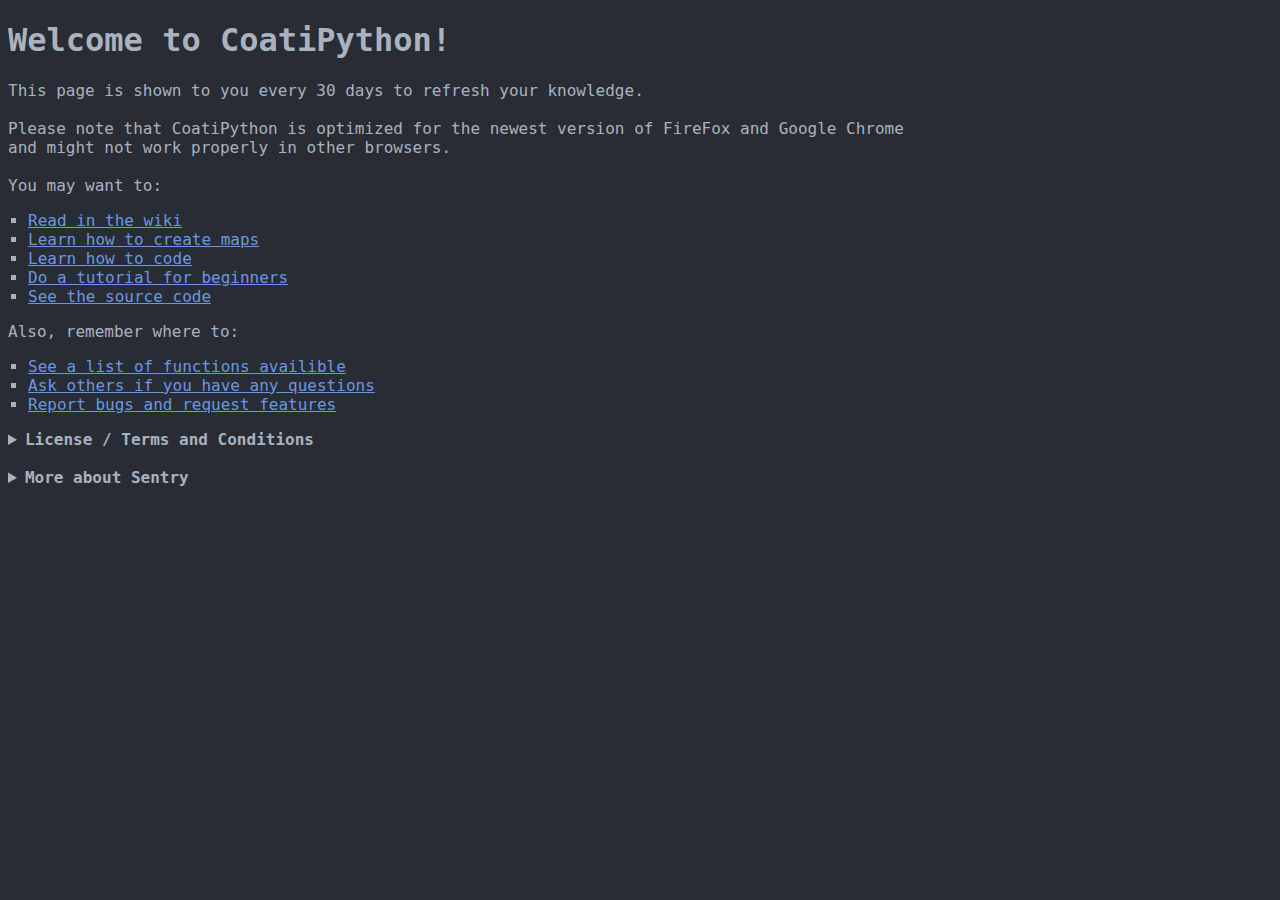
<file: welcome/index.html>
<!DOCTYPE html>
<html>
<head>
  <meta charset="utf-8">
  <title>Welcome to CoatiPython!</title>
  <link rel="stylesheet" type="text/css" href="main.css"></link>
</head>
<body>
  <h1>Welcome to CoatiPython!</h1>
  <p>
    This page is shown to you every 30 days to refresh your knowledge.<br><br>
    Please note that CoatiPython is optimized for the newest version of FireFox and Google Chrome<br>and might not work properly in other browsers.<br><br>
    You may want to:
    <ul>
      <li><a target="_blank" href="https://github.com/J0J0HA/CoatiPython/wiki">Read in the wiki</a></li>
      <li><a target="_blank" href="https://github.com/J0J0HA/CoatiPython/wiki/Creating-maps">Learn how to create maps</a></li>
      <li><a target="_blank" href="https://github.com/J0J0HA/CoatiPython/wiki/Coding-with-Python">Learn how to code</a></li>
      <li><a target="_blank" href="https://github.com/J0J0HA/CoatiPython/wiki/Getting-started">Do a tutorial for beginners</a></li>
      <li><a target="_blank" href="https://github.com/J0J0HA/CoatiPython">See the source code</a></li>
    </ul>
    Also, remember where to:
    <ul>
      <li><a target="_blank" href="https://github.com/J0J0HA/CoatiPython/wiki/Coding-with-Python#functions">See a list of functions availible</a></li>
      <li><a target="_blank" href="https://github.com/J0J0HA/CoatiPython/discussions">Ask others if you have any questions</a></li>
      <li><a target="_blank" href="https://github.com/J0J0HA/CoatiPython/issues">Report bugs and request features</a></li>
    </ul>
    <details>
      <summary><b>License / Terms and Conditions</b></summary>
      CoatiPython is an online alternative for pythonkara.<br>
      Copyright (C) 2022 JoJoJux (<a href="mailto:info@jojojux.de">info@jojojux.de</a>)<br>
      <br>
      This program is free software: you can redistribute it and/or modify<br>
      it under the terms of the GNU Affero General Public License as published<br>
      by the Free Software Foundation, version 3.0 and any later version.<br>
      <br>
      This program is distributed in the hope that it will be useful,<br>
      but WITHOUT ANY WARRANTY; without even the implied warranty of<br>
      MERCHANTABILITY or FITNESS FOR A PARTICULAR PURPOSE. See the<br>
      GNU Affero General Public License for more details.<br>
      <br>
      You should have received a copy of the GNU Affero General Public License<br>
      along with this program. If not, see <a target="_blank" href="https://www.gnu.org/licenses/">https://www.gnu.org/licenses/</a>.<br><br>
      <a target="_blank" href="https://github.com/J0J0HA/CoatiPython/blob/main/LICENSE">See full license, Terms and Conditions</a>
    </details><br>
    <details>
      <summary><b>More about Sentry</b></summary>
      Currently there is no intended way to enable or disable Sentry.<br>If you want to change you current setting, please read <a target="_blank" href="https://github.com/J0J0HA/CoatiPython/issues/22#issuecomment-1268519476">here</a>!
    </details>
  </p>
</body>
</html>
</file>
<file: welcome/main.css>
body {
  overflow-y: scroll;
  color: #abb2bf;
  background: #282c34;
  font-family: Roboto, monospace;
}

ul {
  list-style-type: square;
  list-style-position: outside;
  padding-left: 20px;
}

a {
  color: #6c96e3;
}
</file>
